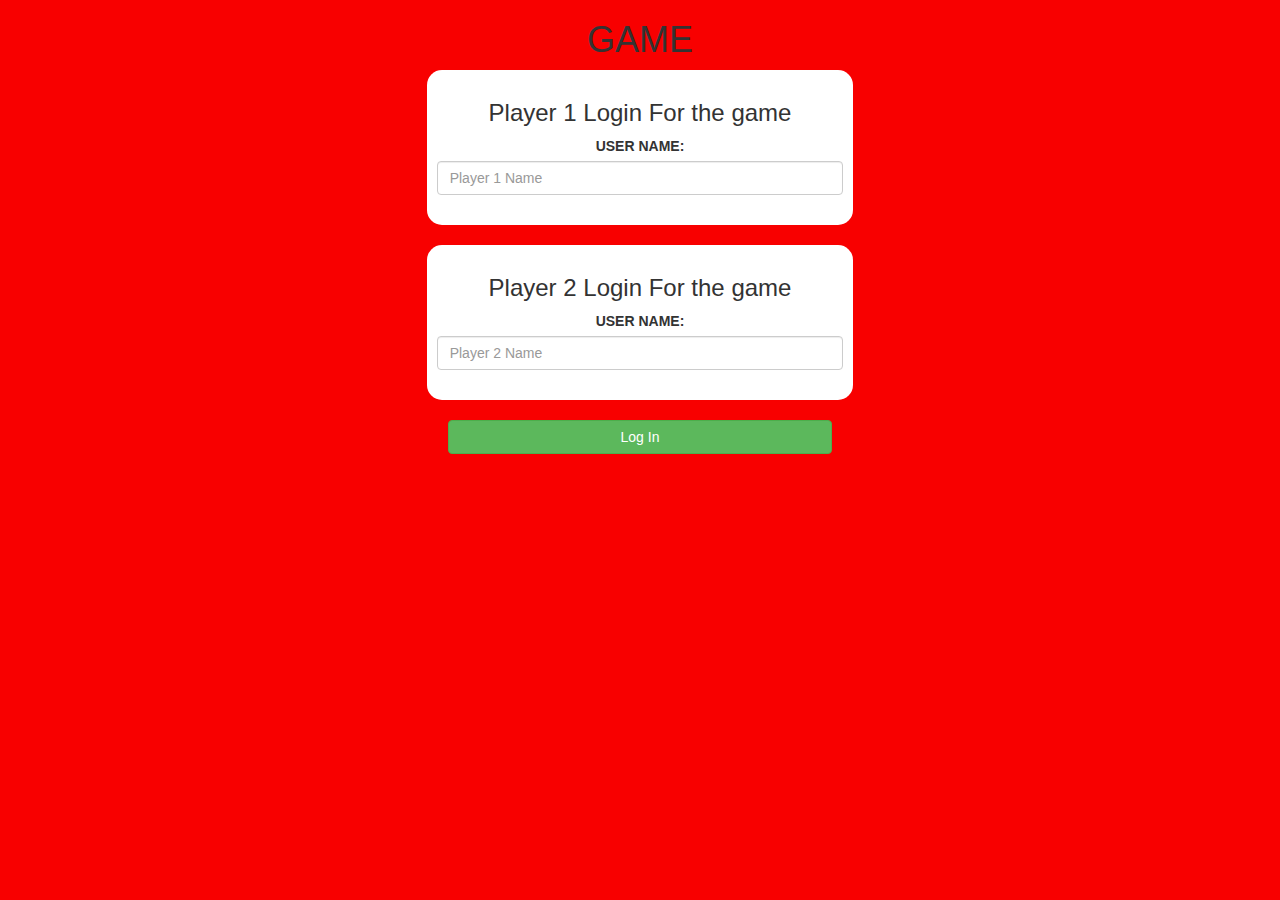
<file: index.html>
<!DOCTYPE html>
<html>
<head>
	<title>The Math Quiz Game!</title>

<meta name="viewport" content="width=device-width, initial-scale=1">
<link rel="stylesheet" href="https://maxcdn.bootstrapcdn.com/bootstrap/3.4.0/css/bootstrap.min.css">
<script src="https://ajax.googleapis.com/ajax/libs/jquery/3.4.1/jquery.min.js"></script>
<script src="https://maxcdn.bootstrapcdn.com/bootstrap/3.4.0/js/bootstrap.min.js"></script>

<link rel="stylesheet" type="text/css" href="game.css">

<script src="game_page.js"></script>
</head>
<body>
<center>
	<h1>GAME</h1>
	<div class="col-lg-4 col-sm-8 col-xs-11 login_div1">
		<h3>Player 1 Login For the game</h3>
		<label>USER NAME:</label>
		<input type="text" id="player_1_name_input" class="form-control" placeholder="Player 1 Name">
		<br>
	</div>
	<br>
	<div class="col-lg-4 col-sm-8 col-xs-11 login_div2">
		<h3>Player 2 Login For the game</h3>
		<label>USER NAME:</label>
		<input type="text" id="player_2_name_input" class="form-control" placeholder="Player 2 Name">
		<br>
	</div>
	<br>
	<button style="width:30%" class="btn btn-success" onclick="adduser()" >Log In</button>
</center>
</body>
</html>
</file>
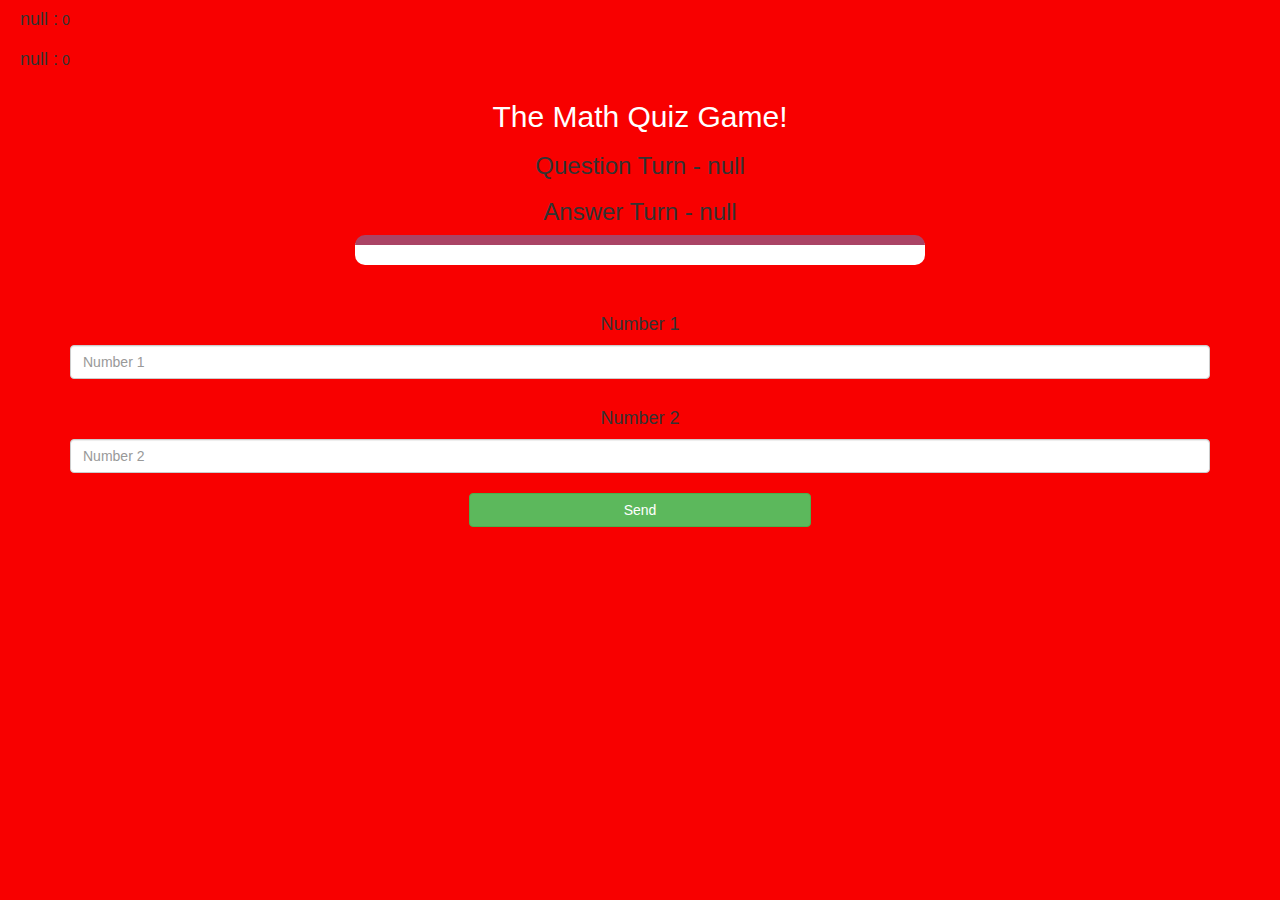
<file: game_page.html>
<!DOCTYPE html>
<html>
<head>
	<title>The Math Quiz Game!</title>

<meta name="viewport" content="width=device-width, initial-scale=1">
<link rel="stylesheet" href="https://maxcdn.bootstrapcdn.com/bootstrap/3.4.0/css/bootstrap.min.css">
<script src="https://ajax.googleapis.com/ajax/libs/jquery/3.4.1/jquery.min.js"></script>
<script src="https://maxcdn.bootstrapcdn.com/bootstrap/3.4.0/js/bootstrap.min.js"></script>

<link rel="stylesheet" type="text/css" href="game.css">

<script src="game_page.js"></script>
</head>
<body>
<h4 id="player1_name"></h4> <span id="player1_score"></span>
<br>
<h4 id="player2_name"></h4> <span id="player2_score"></span>
<div class="container">
	<center>
		<h2 style="color: white;">The Math Quiz Game!</h2>
			<h3 id="player_question"></h3>
			<h3 id="player_answer"></h3>
				<div id="output" class="col-lg-6"></div>

		<br>
		<br>

		<h4>Number 1</h4>
		<input type="text" id="number1" class="form-control" placeholder="Number 1">
		<br>
		<h4>Number 2</h4>
		<input type="text" id="number2" class="form-control" placeholder="Number 2">
		<br>
		<button onclick="send()" class="btn btn-success" style="width: 30%;">Send</button>
	</center>
</div>

<script src="game_page.js"></script>
</body>
</html>
</file>
<file: game.css>
body
{
	background: rgb(248, 0, 0);
}

	.login_div1 , .login_div2
	{
		background: white;
		padding: 10px;
		float: none;
		border-radius: 15px;
	}


#player1_name , #player2_name
{
	display: inline-block;
	margin-left: 20px;
}
#word{
	width: 60%;
}
#word_display{
	letter-spacing: 5px;
}








#output
{
background: white;
border-radius: 10px;
border-top: 10px solid #AA4465;
padding: 10px;
float: none;
text-align: left;
}
</file>
